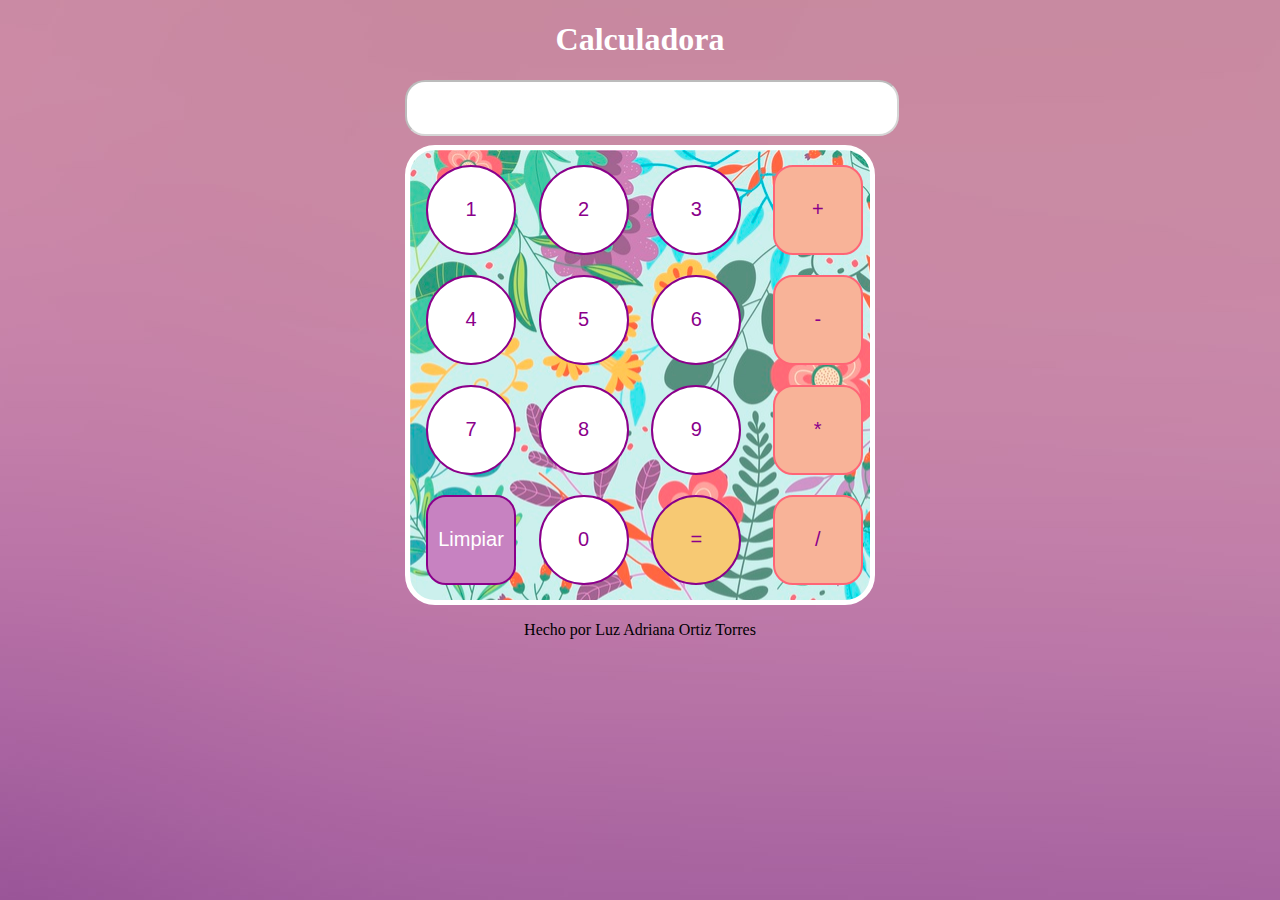
<file: index.html>
<!DOCTYPE html>
<html lang="es">
<head>
    <meta charset="UTF-8">
    <meta name="viewport" content="width=device-width, initial-scale=1.0">
    <title>Calculadora</title>
    <link rel="stylesheet" href="./css/styles.css">
    <link rel="stylesheet" href="https://pro.fontawesome.com/releases/v5.10.0/css/all.css" integrity="sha384-AYmEC3Yw5cVb3ZcuHtOA93w35dYTsvhLPVnYs9eStHfGJvOvKxVfELGroGkvsg+p" crossorigin="anonymous"/>
    
    
</head>
<body>
    <div class="container">
        <div class="calculator" class="colum">
            <h1 style="text-align: center;color: white;">Calculadora</h1>
            <div class="calculator-info">
                <input type="text"id="data" disabled/> 
            </div>
            <div class="calculator-data row">
                <div class="row numeros">
                    <input type="button" class="btn-num" value="1" onclick="printNum(this.value)"> 
                    <input type="button" class="btn-num" value="2" onclick="printNum(this.value);">
                    <input type="button" class="btn-num" value="3" onclick="printNum(this.value);">
                    <input type="button" class="btn-num" value="4" onclick="printNum(this.value);">
                    <input type="button" class="btn-num" value="5" onclick="printNum(this.value);">
                    <input type="button" class="btn-num" value="6" onclick="printNum(this.value);">
                    <input type="button" class="btn-num" value="7" onclick="printNum(this.value);">
                    <input type="button" class="btn-num" value="8" onclick="printNum(this.value);">
                    <input type="button" class="btn-num" value="9" onclick="printNum(this.value);">
                    <input type="button" class="btn-num" value="Limpiar" onclick="limpiar(this.value);"style="border-radius: 20px; background-color: rgb(199, 130, 193);color: white ;">
                    <input type="button" class="btn-num" value="0" onclick="printNum(this.value);">
                    <input type="button" class="btn-result" value="=" onclick="mostrarResultado(this.value);">
                </div>
                <div class="column signos">
                    <input type="button" class="btn-signo" onclick="printOper(this.value);" value="+">
                    <input type="button" class="btn-signo" onclick="printOper(this.value);" value="-">
                    <input type="button" class="btn-signo" onclick="printOper(this.value);" value="*">
                    <input type="button" class="btn-signo" onclick="printOper(this.value);" value="/">

                </div>
            </div>

        </div>    
       <!--- <input type="button" class="dia" value="preguntar dia" onclick="mostrarDia()"> -->

    </div>

    <footer>
        <p> <i class="fas fa-cat"></i> Hecho por Luz Adriana Ortiz Torres <i class="fas fa-cat"></i>
    </footer>
    <script src="./scripts.js"></script> 
</body>
</html>
</file>
<file: css/styles.css>
body {
    background-image: url(/img/fondo2.jpg);
    background-repeat: repeat;
}

.container{
    width: 470px;
    margin: auto;
}

.calculator-data{
    border: 5px white solid;
    border-right: 5px white solid;
    border-bottom: 5px white solid;
    padding: 1%;
    background-image: url(/img/fondo.jpg);
    background-repeat: repeat;
}

.column {
    display: flex;
    flex-direction: column;
}

.row {
    display: flex;
    flex-direction: row;
    border-radius: 30px;
}

.numeros {
    width: 75%;
    flex-wrap: wrap;
}

.signos {
    width: 20%;
    text-align: center;
    margin-left: 20px;
}

.btn-num {   
    font-size: 20px;
    margin: 10px auto;
    background-color: white;
    color: darkmagenta;
    border: 2px darkmagenta solid;
    border-radius: 20px;
    width: 90px; 
    height: 90px;
    border-radius: 50%;
}


.btn-signo {
    font-size: 20px;
    margin: 10px auto;
    background-color: #f8b398;
    color: darkmagenta;
    border: 2px #ff6576 solid;
    border-radius: 20px;
    width: 90px; 
    height: 90px;
}

.btn-result {
    width: 90px;
    height: 90px;
    font-size: 20px;
    margin: 10px auto;
    background-color: rgb(247, 201, 115);
    color: darkmagenta;
    border: 2px darkmagenta solid;
    border-radius: 50px;
}

#data{
    width: 100%;
    height: 50px;
    margin-bottom: 2%;
    font-size: 26px;
    color: black;
    background-color: white;
    border-radius: 20px;
    padding-left: 10px;
    padding-right: 10px;
}

footer{
    text-align: center;
    color: whi    
}

.fa-cat{
    color:white;
}

.dia{
    background-color: rgb(26, 151, 151);
    border-radius: 40px;
    margin: 5px auto;
    color: white;
    padding: 5px 10px;
    outline: none;
}
</file>
